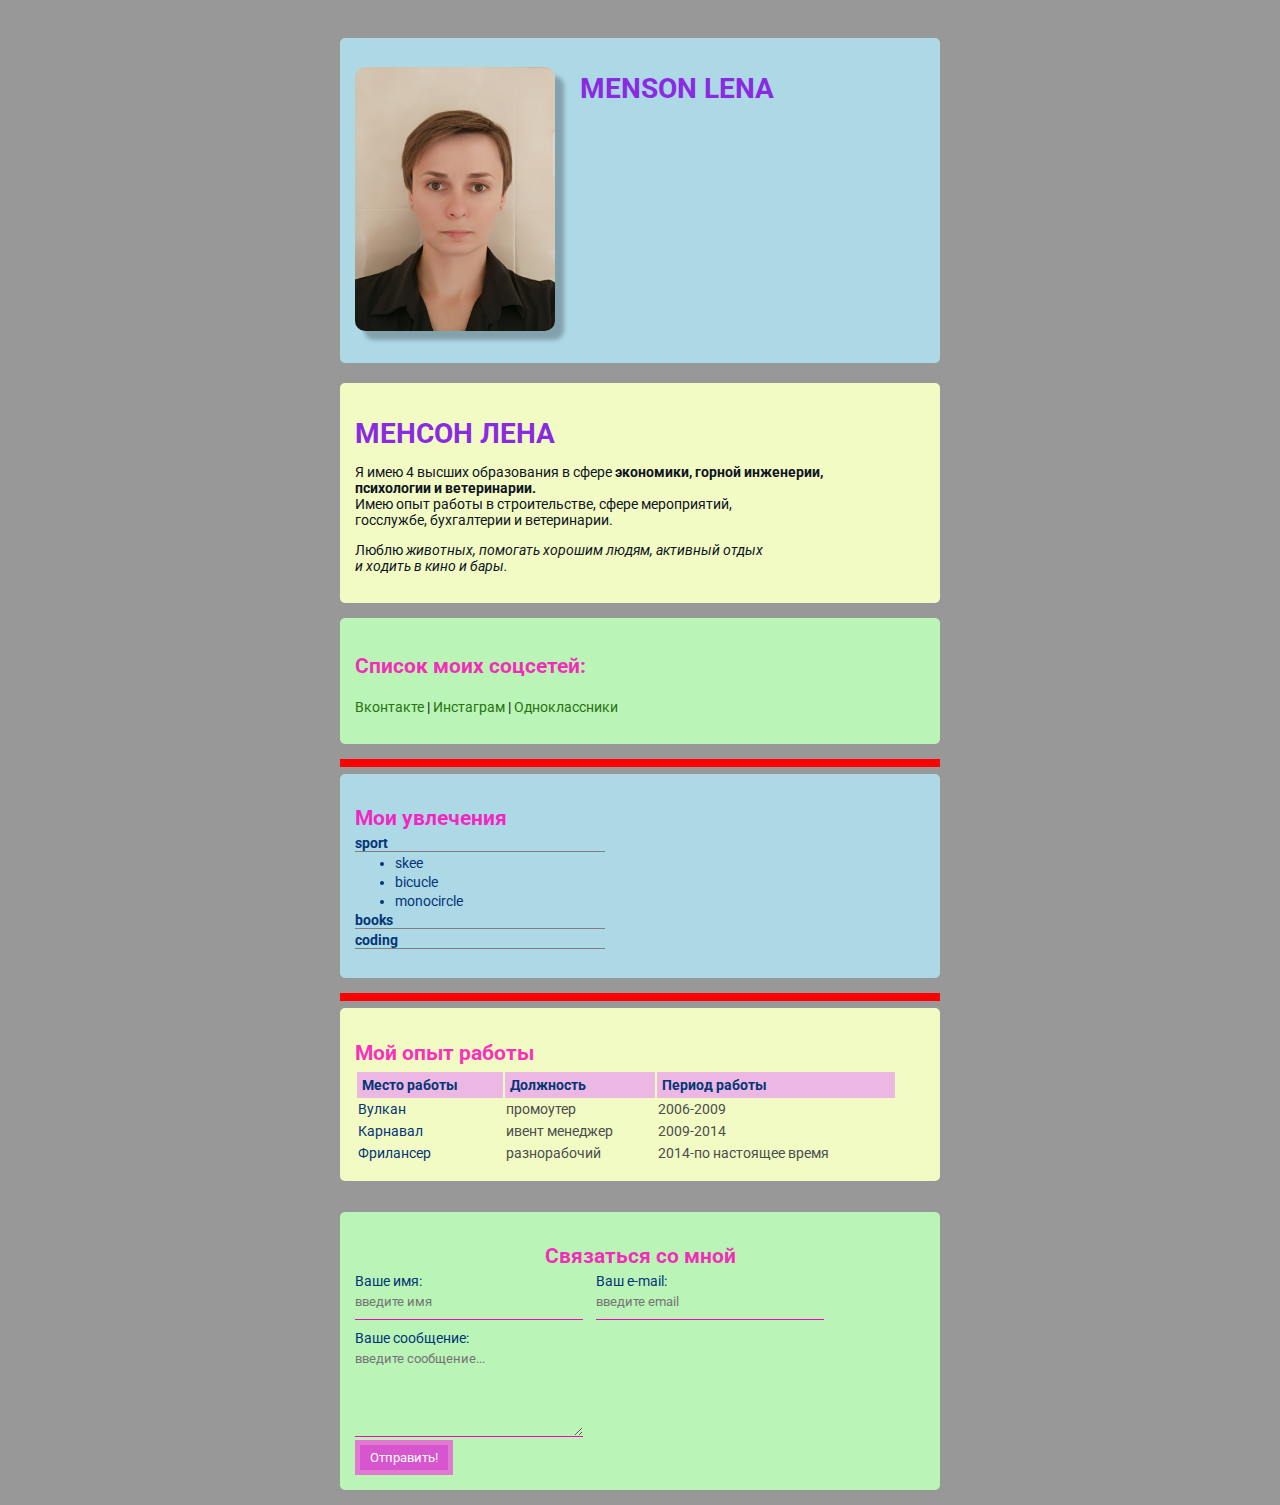
<file: index.html>
<!DOCTYPE html>
<html lang="en">
<head>
    <meta charset="UTF-8">
    <meta name="viewport" content="width=device-width, initial-scale=1.0">
    <meta name="description" content="Резюме Менсон Лены: ивент-менеджер, бухгалтер, ветеринар">
    <meta name="keywords" content="резюме ветеринар, резюме бухгалтер, резюме ивент">
    <title>LenaMensonResume</title>
    <link rel="stylesheet" href="styles.css">
</head>
<body>
    <div class="container">
    <div class="card c1 osebe">
        <!-- <p><img src="https://koshka.top/uploads/posts/2021-12/1639896720_11-koshka-top-p-litsa-koshki-12.jpg" 
            alt="where is foto?" width="150"></p> -->
        <p><img src="IMG_20180903_100422.jpg" 
            alt="where is foto?" class="avatar"></p> 
            <h1 class="name">MENSON LENA</h1> 
        </div>  
        
    <div class="card c2 osebe1">
    <h1> МЕНСОН ЛЕНА</h1>
        <p>Я имею 4 высших образования в сфере <strong>экономики, горной инженерии, 
        <br>психологии и ветеринарии.</strong>
        <br>Имею опыт работы в строительстве, сфере мероприятий, 
        <br>госслужбе, бухгалтерии и ветеринарии.
    </p>
    <p>Люблю <em>животных, помогать хорошим людям, активный отдых 
        <br>и ходить в кино и бары.</em></p>
    </div>
    
    <div class="card c3">
    <h2><p>Cписок моих соцсетей:</p></h2>
    <p>
        <a href="https://vk.com" target="_blank"> Вконтакте </a> | 
        <a href="https://www.instagram.com" target="_blank"> Инстаграм </a> |
        <a href="https://ok.ru" target="_blank"> Одноклассники </a>
    </p>
</div>
<hr size="8" color="red">

<div class="card c1">
<p>
    <h2>Мои увлечения</h2>
<ul class="list">
    <li>sport</li>
        <ol class="list2">
            <li>skee</li>
            <li>bicucle</li>
            <li>monocircle</li>
        </ol>
        <li>books</li>
        <li>coding</li>
</ul>
</p>
</div>
<hr size="8" color="red">

<div class="card c2">
<h2 class="card5">Мой опыт работы</h2>
<table class="table" width="350">
    <thead>
        <tr>
            <th>Место работы</th>
            <th>Должность</th>
            <th>Период работы</th>
        </tr>
    </thead>
    <tbody>
        <tr>
            <td>Вулкан</td>
            <td>промоутер</td>
            <td>2006-2009</td>
        </tr>
        <tr>
            <td>Карнавал</td>
            <td>ивент менеджер</td>
            <td>2009-2014</td>
        </tr>
        <tr>
            <td>Фрилансер</td>
            <td>разнорабочий</td>
            <td>2014-по настоящее время</td>
        </tr>
    </tbody>
</table>
</div>
<br>

<div class="card c3">
    <form action="/" class="form">
<h2>Связаться со мной</h2>

<div class="formGroup box">
<label for="text2">Ваше имя:</label>
<input type="text" id="text2" placeholder="введите имя">
</div>

<div class="formGroup box">
<label for="email2">Ваш e-mail:</label>
<input type="email" id="email2" placeholder="введите email">
</div>

<div class="formGroup">
<label for="message">Ваше сообщение:</label>
<textarea id="message" cols="45" rows="5" placeholder="введите сообщение..."></textarea>
</div>

<button class="btn" type="submit">Отправить!</button>
</div>
</form>
</div>
</body>
</html>
</file>
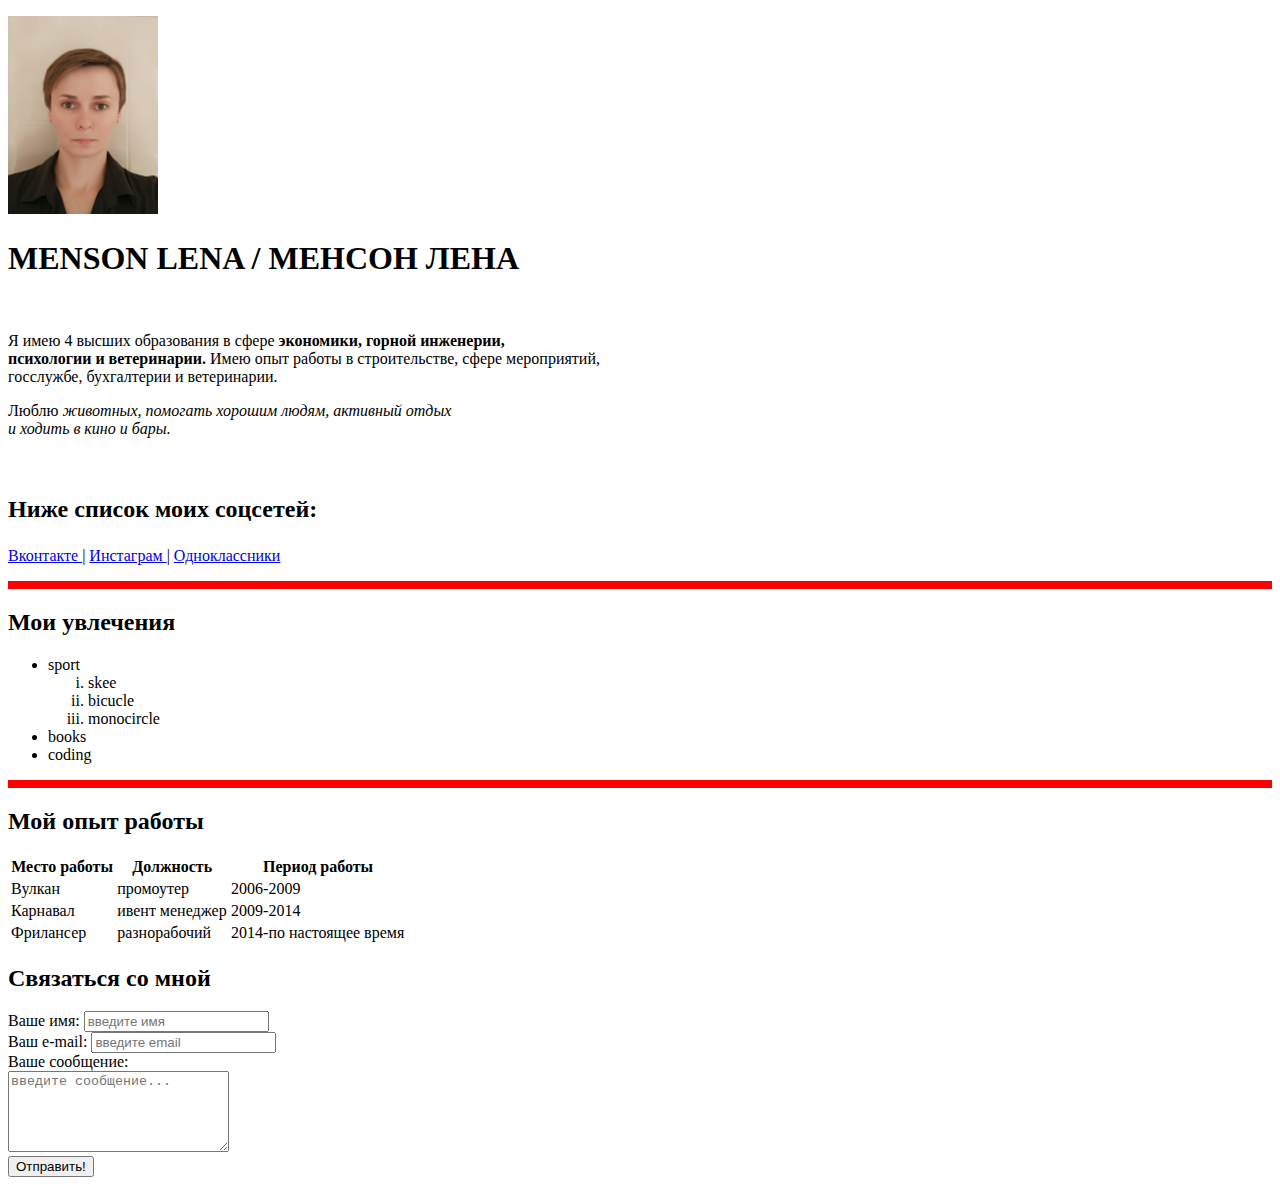
<file: 05_resume_task_img_links.html>
<!DOCTYPE html>
<html lang="en">
<head>
    <meta charset="UTF-8">
    <meta name="viewport" content="width=device-width, initial-scale=1.0">
    <meta name="description" content="Резюме Менсон Лены: ивент-менеджер, бухгалтер, ветеринар">
    <meta name="keywords" content="резюме ветеринар, резюме бухгалтер, резюме ивент">
    <title>LenaMensonResume</title>
</head>
<body>
    <p><img src="IMG_20180903_100422.jpg" alt="where is foto?" width="150"></p>
    <h1>MENSON LENA / МЕНСОН ЛЕНА</h1>
    <br>
    <p>Я имею 4 высших образования в сфере <strong>экономики, горной инженерии, 
        <br>психологии и ветеринарии.</strong>
        Имею опыт работы в строительстве, сфере мероприятий, 
        <br>госслужбе, бухгалтерии и ветеринарии.
    </p>
    <p>Люблю <em>животных, помогать хорошим людям, активный отдых 
        <br>и ходить в кино и бары.</em></p>
    <br>
    <h2><p>Ниже список моих соцсетей:</p></h2>
    <p>
        <a href="https://vk.com" target="_blank"> Вконтакте </a> | 
        <a href="https://www.instagram.com" target="_blank"> Инстаграм </a> |
        <a href="https://ok.ru" target="_blank"> Одноклассники </a>
    </p>
<hr size="8" color="red">
<p>
    <h2>Мои увлечения</h2>
<ul>
    <li>sport</li>
        <ol type="i">
            <li>skee</li>
            <li>bicucle</li>
            <li>monocircle</li>
        </ol>
        <li>books</li>
        <li>coding</li>
</ul>
</p>
<hr size="8" color="red">
<h2>Мой опыт работы</h2>
<table width="400">
    <thead>
        <tr>
            <th>Место работы</th>
            <th>Должность</th>
            <th>Период работы</th>
        </tr>
    </thead>
    <tbody>
        <tr>
            <td>Вулкан</td>
            <td>промоутер</td>
            <td>2006-2009</td>
        </tr>
        <tr>
            <td>Карнавал</td>
            <td>ивент менеджер</td>
            <td>2009-2014</td>
        </tr>
        <tr>
            <td>Фрилансер</td>
            <td>разнорабочий</td>
            <td>2014-по настоящее время</td>
        </tr>
    </tbody>
</table>

<h2>Связаться со мной</h2>
<div>
<label for="text2">Ваше имя:</label>
<input type="text" id="text2" placeholder="введите имя">
</div>

<div>
<label for="email2">Ваш e-mail:</label>
<input type="email" id="email2" placeholder="введите email">
</div>

<div>
    <label for="message">Ваше сообщение:</label>
    <br>
    <textarea id="message" cols="25" rows="5" placeholder="введите сообщение..."></textarea>
</div>

<button type="submit">Отправить!</button>

</body>
</html>
</file>
<file: styles.css>
@import url('https://fonts.googleapis.com/css2?family=Roboto&display=swap');
body {
background: #999898;
color: #0f141e;
font-size: 14px;
font-family: 'roboto', verdana;
font-weight: normal;
}
.container {
max-width: 600px;
margin: auto;
padding-top: 30px;
}
.card h2 {
    margin-bottom: 5px;
}
.card h1 {
    margin-bottom: 5px;
}
.avatar {
    width: 200px;
    border-radius: 10px;
    box-shadow: 9px 9px 4px 0px rgba(0, 0, 0, 0.25);
}
.osebe1 {
    color: #0f141e;
    margin: 0px;
/* letter-spacing: 8px;
color: #2d71e7;
text-decoration: underline; */
}
h2 {
    color: rgba(255, 0, 187, 0.822);
}
h1 {
    color: blueviolet;
}
.card {
    padding: 15px;
    border-radius: 5px;
    /* border: 3px solid green; */
    margin-bottom: 15px;
}
.c1 {
    background: lightblue;
}
.c2 {
    background: rgb(242, 251, 196);
    }
.c3 {
    background: rgb(186, 244, 183);
}
.btn {
    background: #d755ce;
    padding: 5px 10px;
    color: #fff;
    border: 5px solid rgba(236, 157, 209, 0.5);
    cursor: pointer;
    font-family: inherit;
}
.btn:hover {
    opacity: .8;
}
a{
    color: #277310;
    text-decoration: none;
    transition: all.2s;
}
a:hover {
    color: #ef0606;
    text-decoration: underline;
    font-size: 1.02rem;
}
a:active {
    color: blue;
}
a:visited {
    color: rgb(55, 55, 54);    
    }
.table {
    width: 95%;
    color: #033577;
 }
 .table td {
text-align: left;
padding-bottom: 3px;
 }
 .table td:nth-child(2), .table td:nth-child(3) {
    color: #4c4d4e;
 }
 .table th {
text-align: left;
padding:5px;
 }
 .table th:nth-child(1), .table th:nth-child(2), .table th:nth-child(3) {
    background: #ecb8e3;
 }
.list {
    margin: 0;
    padding: 0 320px 0 0;
    list-style: none;
    color: #033577;
}
.list li {
    margin-bottom: 3px;
    font-weight: bold;
    border-bottom: 1px solid gray;
}
.list2 {
    list-style: disc;
}
.list2  li {
    font-weight: normal;
    border-bottom: none;
}
.form h2 {
    text-align: center;
}
.formGroup label {
    display: block;
    font-size: 14px;
    color: #033577;
}
.formGroup input,
.formGroup textarea {
    width: 100%;
    box-sizing: border-box;
    border: none;
    background: transparent;
    border-bottom: 1px solid #f507c5;
    color: #033577;
    padding: 5px 0 10px;
    outline: none;
    font-family: inherit;
}
.box {
   margin-bottom: 10px;
   display: inline-block;
}
.formGroup, .box {
    width: 40%;
    margin-right: 10px;
}
.osebe {
    margin-bottom: 20px;
    display: flex;
}
.name {
    margin-left: 25px;
}
@media (max-width: 650px) {
    .osebe, .osebe1 {
        font-size: 0.8rem;
        text-align: left;
        display: block;
    }

    @media (max-width: 650px) {
        .formGroup {
           display: block;
           width: 80%;
           margin-bottom: 15px;
        }
        @media (max-width: 650px) {
            .table {
                font-size: 0.5rem;
                padding-left: 0;
        
            }
</file>
